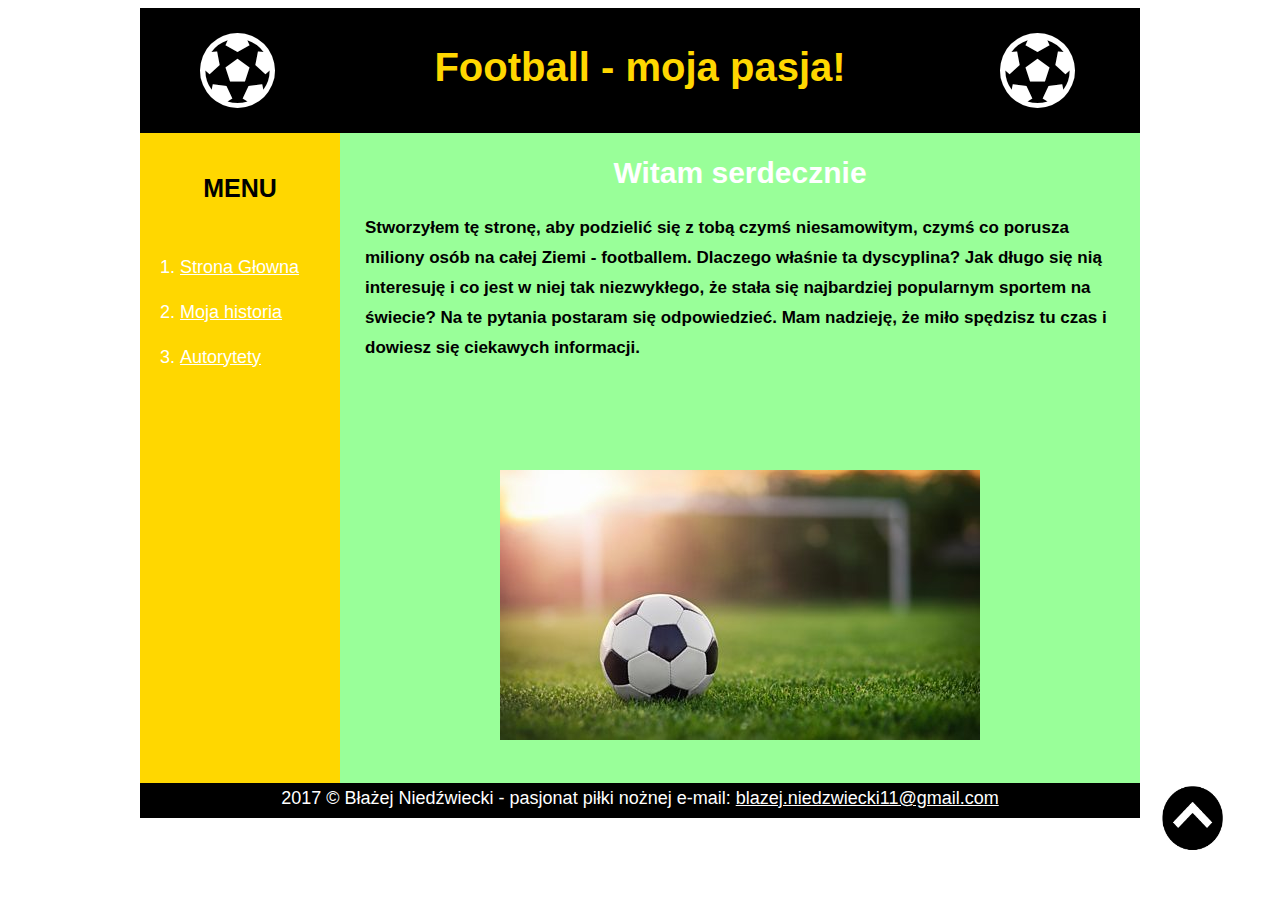
<file: Moje hobby/index.html>
<!DOCTYPE HTML>
<html lang="pl">

<head>
<meta charset="utf-8"/>
<title>FOOTBALL - coś pięknego!</title>
<meta name="desription" content="Zapraszam Cię na stronę poświęconą pięknu footballu. Dowiesz się tu wielu ciekawych informacji na temat tego wspaniałego sportu." />
<meta name="keywords" content="football,sport,piekno,piękny,wspaniały,fascynujący,ekscytujący,bramka,gol,piłkarze,emocje,historie,kluby piłkarskie,kibice"/>
<meta http-equiv="X-UA-Compatible" content="IE=edge,chrome=1"/>	

<link rel="stylesheet" type="text/css" href="css/fontello.css">

<link rel="stylesheet" type="text/css" href="style.css">
</head>

<body>

<a name="top"><div id="container"></a>
	<div id="pilka"><i class="icon-soccer-ball"></i></div>
	<div id="naglowek">
		<h1>Football - moja pasja!</h1>
	</div>
	<div id="pilka"><i class="icon-soccer-ball"></i></div>
	<div id="menu">
		<h4>MENU</h4>
		<ol>
			<li><a class="link" href="index.html">Strona Głowna</a></li>
			<li><a class="link" href="historia.html">Moja historia</a>
				<ul>
					<li><a class="link" href="historia.html" title="first_steps" >Pierwsze kroki</a></li>
					<li><a class="link" href="historia.html" title="achievements">Osiągnięcia</a></li>
				</ul>
			</li>
			<li><a class="link" href="autorytety.html">Autorytety</a></li>
		</ol>
	</div>

	<div id="tresc">
		<center><h2>Witam serdecznie</h2></center>
		<p>Stworzyłem tę stronę, aby podzielić się z tobą czymś niesamowitym, czymś co porusza miliony osób na całej Ziemi - footballem. Dlaczego właśnie ta dyscyplina? Jak długo się nią interesuję i co jest w niej tak niezwykłego, że stała się najbardziej popularnym sportem na świecie? Na te pytania postaram się odpowiedzieć. Mam nadzieję, że miło spędzisz tu czas i dowiesz się ciekawych informacji.</p>
		<br/><br/><br/>
		<center><img src="obrazy/glowna.jpg"/></center>

	</div>
	<div id="stopka">
		2017 &copy; Błażej Niedźwiecki - pasjonat piłki nożnej  e-mail: <a class="link" href="mailto: blazej.niedzwiecki11@gmail.com">blazej.niedzwiecki11@gmail.com</a>
	</div>

	<a href="#top"><img class="scroll_up" src="obrazy/up-arrow.jpg"/></a>

</div>
	
	
	
</body>


</html>
</file>
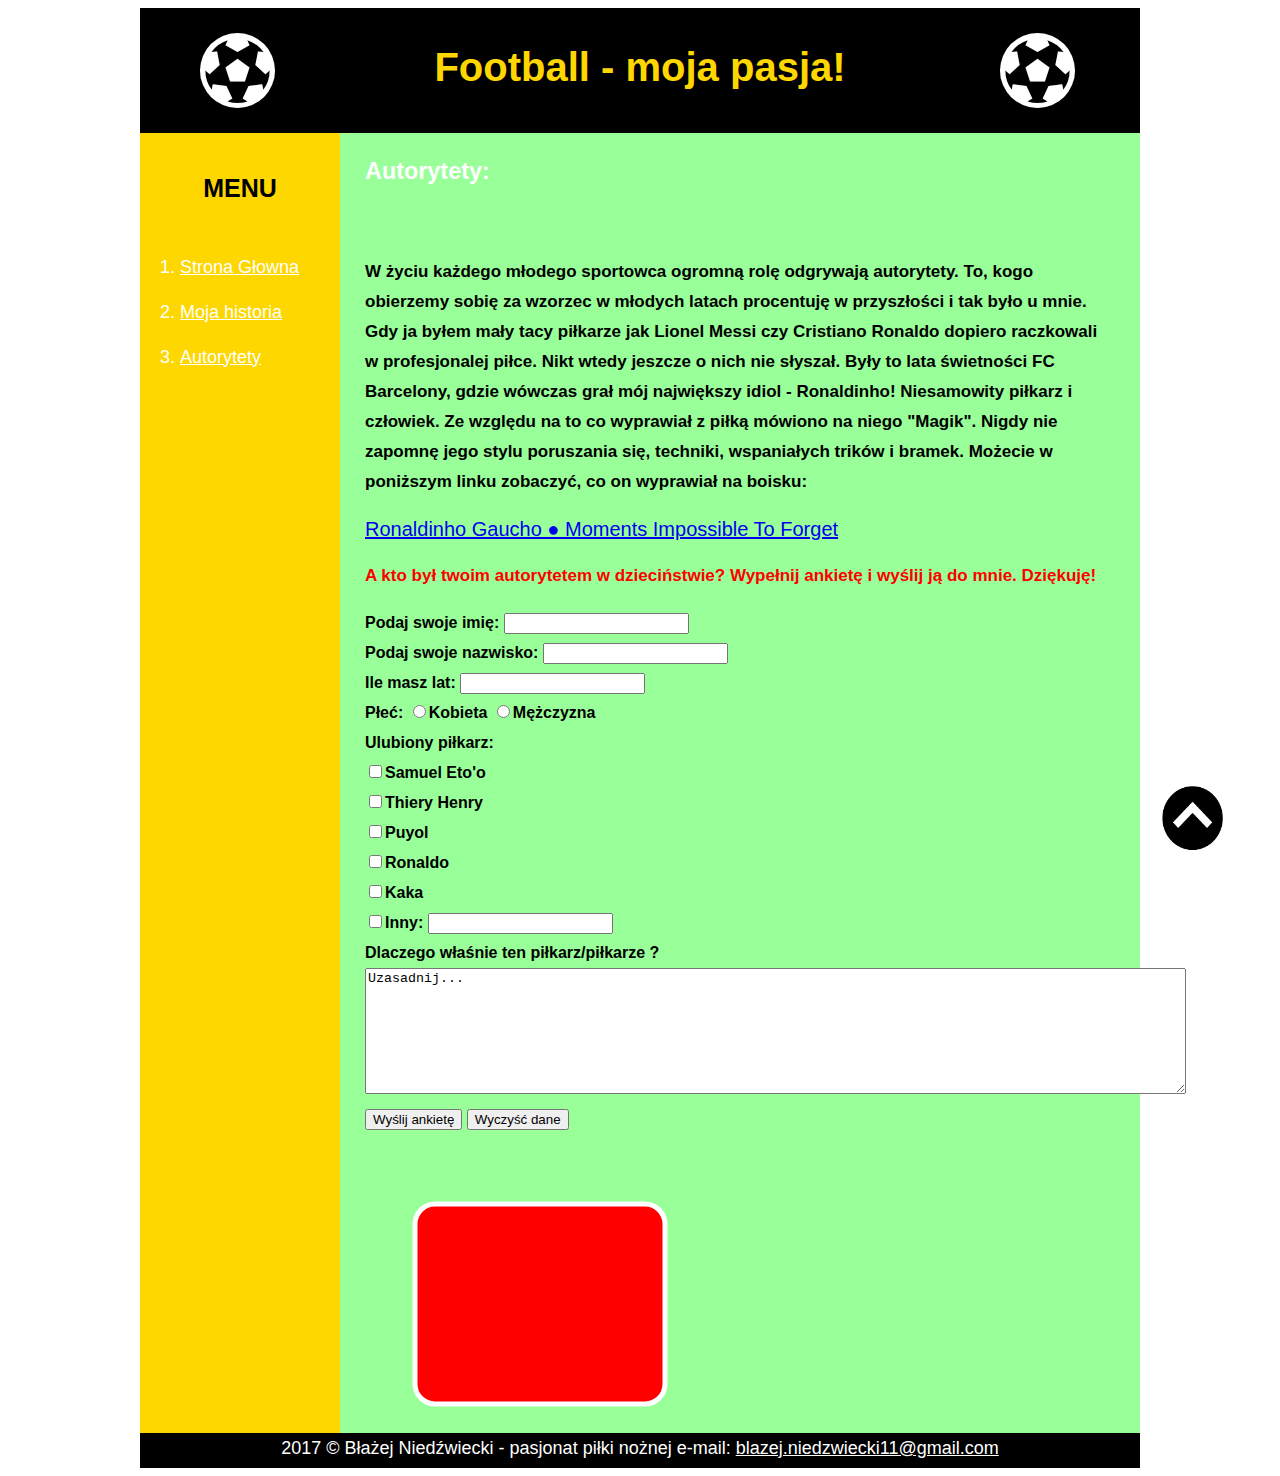
<file: Moje hobby/autorytety.html>
<!DOCTYPE HTML>
<html lang="pl">

<head>
<meta charset="utf-8"/>
<title>FOOTBALL - coś pięknego!</title>
<meta name="desription" content="Zapraszam Cię na stronę poświęconą pięknu footballu. Dowiesz się tu wielu ciekawych informacji na temat tego wspaniałego sportu." />
<meta name="keywords" content="football,sport,piekno,piękny,wspaniały,fascynujący,ekscytujący,bramka,gol,piłkarze,emocje,historie,kluby piłkarskie,kibice"/>
<meta http-equiv="X-UA-Compatible" content="IE=edge,chrome=1"/>	

<link rel="stylesheet" type="text/css" href="css/fontello.css">

<link rel="stylesheet" type="text/css" href="style.css">
</head>

<body>

<a name="top"><div id="container"></a>
	<div id="pilka"><i class="icon-soccer-ball"></i></div>
	<div id="naglowek">
		<h1>Football - moja pasja!</h1>
	</div>
	<div id="pilka"><i class="icon-soccer-ball"></i></div>
	<div id="menu" style="height: 1300px;">
		<h4>MENU</h4>
		<ol>
			<li><a class="link" href="index.html">Strona Głowna</a></li>
			<li><a class="link" href="historia.html">Moja historia</a>
				<ul>
					<li><a class="link" href="historia.html" title="first_steps">Pierwsze kroki</a></li>
					<li><a class="link" href="historia.html" title="achievements">Osiągnięcia</a></li>
				</ul>
			</li>
			<li><a class="link" href="autorytety.html">Autorytety</a></li>
		</ol>
	</div>

	<div id="tresc" style="height: 1300px;">
		<h3>Autorytety:</h3>
		<br/>
		<p>W życiu każdego młodego sportowca ogromną rolę odgrywają autorytety. To, kogo obierzemy sobię za wzorzec w młodych latach procentuję w przyszłości i tak było u mnie. Gdy ja byłem mały tacy piłkarze jak Lionel Messi czy Cristiano Ronaldo dopiero raczkowali w profesjonalej piłce. Nikt wtedy jeszcze o nich nie słyszał. Były to lata świetności FC Barcelony, gdzie wówczas grał mój największy idiol - Ronaldinho! Niesamowity piłkarz i człowiek. Ze względu na to co wyprawiał z piłką mówiono na niego "Magik". Nigdy nie zapomnę jego stylu poruszania się, techniki, wspaniałych trików i bramek. Możecie w poniższym linku zobaczyć, co on wyprawiał na boisku:</p>

		<a target="_blank" href="https://www.youtube.com/watch?v=Cnj64DsO8T8">Ronaldinho Gaucho ● Moments Impossible To Forget</a>

		<p style="color: red">A kto był twoim autorytetem w dzieciństwie? Wypełnij ankietę i wyślij ją do mnie. Dziękuję!</p>

		<form action="mailto: blazej.niedzwiecki11@gmail.com" method="post" enctype="text/plain">
			Podaj swoje imię: <input name="Imię" /><br />
			Podaj swoje nazwisko: <input name="Nazwisko" /><br/>
			Ile masz lat: <input name="Wiek"/><br/>
			Płeć: <input type="radio" name="Płeć" value="Kobieta" />Kobieta
			<input type="radio" name="Płeć" value="Mężczyzna" />Mężczyzna
			<br/>
			Ulubiony piłkarz:<br/>
			<input type="checkbox" name="pilkarz" value="Samuel Eto'o" />Samuel Eto'o<br />
			<input type="checkbox" name="pilkarz" value="Thery Henry" />Thiery Henry<br />
			<input type="checkbox" name="pilkarz" value="Puyol" />Puyol<br />
			<input type="checkbox" name="pilkarz" value="Ronaldo" />Ronaldo<br />
			<input type="checkbox" name="pilkarz" value="Kaka" />Kaka<br />
			<input type="checkbox" name="pilkarz" value="Inna" />Inny: 
			<input name="pilkarz" /><br/>
			Dlaczego właśnie ten piłkarz/piłkarze ?<br/>
			<textarea name="Komentarz" cols="100" rows="8">Uzasadnij...</textarea><br/>
			<input type="submit" value="Wyślij ankietę" />
			<input type="reset" value="Wyczyść dane" />
		</form>

	<svg width="100%" height="300px">
            <rect x="50" y="20" rx="20" ry="20" width="250" height="200" stroke="white" stroke-width="5px" fill="red" transform="translate(0,50)">
                <animate attributeName="x" from="50" to="800" dur="3s"  begin="click"/>
            </rect>
        </svg>

	</div>

	<div id="stopka">
		2017 &copy; Błażej Niedźwiecki - pasjonat piłki nożnej  e-mail: <a class="link" href="mailto: blazej.niedzwiecki11@gmail.com">blazej.niedzwiecki11@gmail.com</a>
	</div>

	<a href="#top"><img class="scroll_up" src="obrazy/up-arrow.jpg"/></a>

</div>
	
	
	
</body>


</html>
</file>
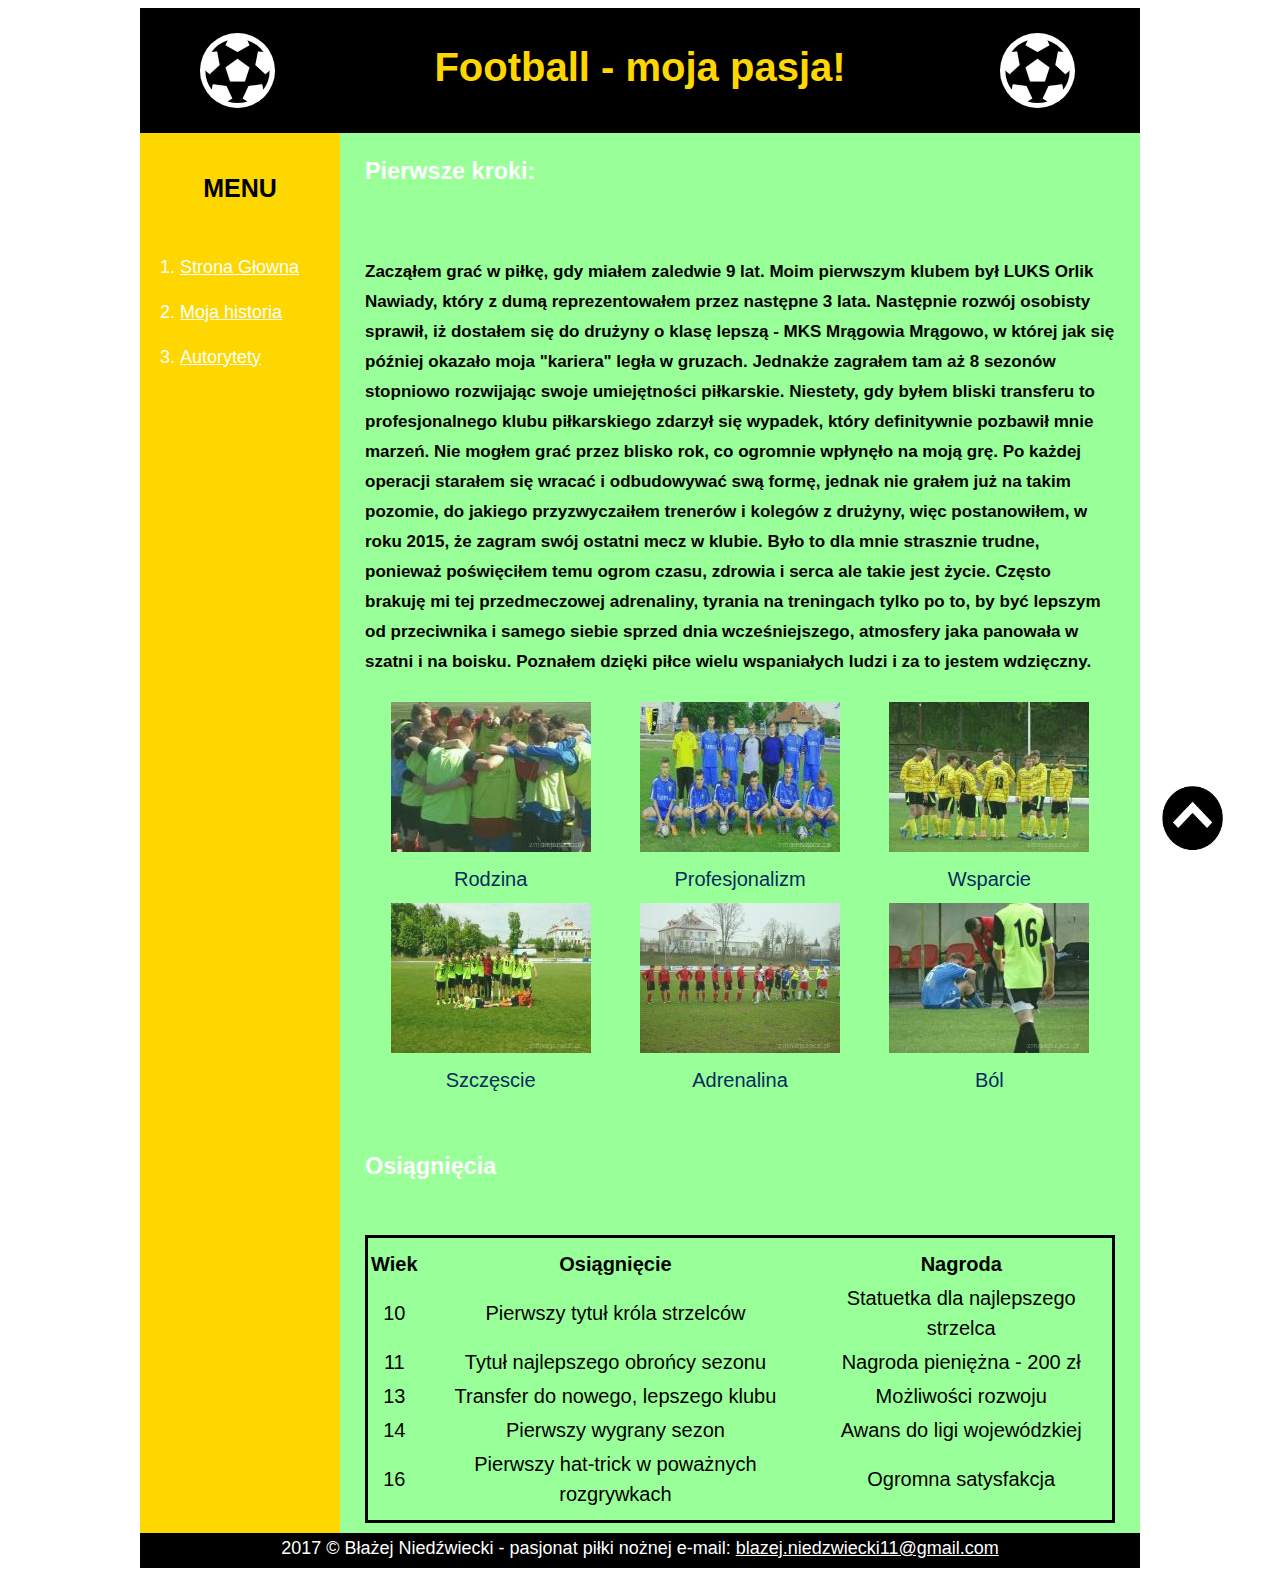
<file: Moje hobby/historia.html>
<!DOCTYPE HTML>
<html lang="pl">

<head>
<meta charset="utf-8"/>
<title>FOOTBALL - coś pięknego!</title>
<meta name="desription" content="Zapraszam Cię na stronę poświęconą pięknu footballu. Dowiesz się tu wielu ciekawych informacji na temat tego wspaniałego sportu." />
<meta name="keywords" content="football,sport,piekno,piękny,wspaniały,fascynujący,ekscytujący,bramka,gol,piłkarze,emocje,historie,kluby piłkarskie,kibice"/>
<meta http-equiv="X-UA-Compatible" content="IE=edge,chrome=1"/>	

<link rel="stylesheet" type="text/css" href="css/fontello.css">

<link rel="stylesheet" type="text/css" href="style.css">
</head>

<body>

<a name="top"><div id="container"></a>
	<div id="pilka"><i class="icon-soccer-ball"></i></div>
	<div id="naglowek">
		<h1>Football - moja pasja!</h1>
	</div>
	<div id="pilka"><i class="icon-soccer-ball"></i></div>
	<div id="menu" style="height: 1400px;">
		<h4>MENU</h4>
		<ol>
			<li><a class="link" href="index.html">Strona Głowna</a></li>
			<li><a class="link" href="historia.html">Moja historia</a>
				<ul>
					<li><a class="link" href="#first_steps">Pierwsze kroki</a></li>
					<li><a class="link" href="#achievements">Osiągnięcia</a></li>
				</ul>
			</li>
			<li><a class="link" href="autorytety.html">Autorytety</a></li>
		</ol>
	</div>

	<div id="tresc" style="height: 1400px;">
			<a name="first_steps"><h3>Pierwsze kroki:</h3></a>
			<br/>
			<p> Zacząłem grać w piłkę, gdy miałem zaledwie 9 lat. Moim pierwszym klubem był LUKS Orlik Nawiady, który z dumą reprezentowałem przez następne 3 lata. Następnie rozwój osobisty sprawił, iż dostałem się do drużyny o klasę lepszą - MKS Mrągowia Mrągowo, w której jak się później okazało moja "kariera" legła w gruzach. Jednakże zagrałem tam aż 8 sezonów stopniowo rozwijając swoje umiejętności piłkarskie. Niestety, gdy byłem bliski transferu to profesjonalnego klubu piłkarskiego zdarzył się wypadek, który definitywnie pozbawił mnie marzeń. Nie mogłem grać przez blisko rok, co ogromnie wpłynęło na moją grę. Po każdej operacji starałem się wracać i odbudowywać swą formę, jednak nie grałem już na takim pozomie, do jakiego przyzwyczaiłem trenerów i kolegów z drużyny, więc postanowiłem, w roku 2015, że zagram swój ostatni mecz w klubie. Było to dla mnie strasznie trudne, ponieważ poświęciłem temu ogrom czasu, zdrowia i serca ale takie jest życie. Często brakuję mi tej przedmeczowej adrenaliny, tyrania na treningach tylko po to, by być lepszym od przeciwnika i samego siebie sprzed dnia wcześniejszego, atmosfery jaka panowała w szatni i na boisku. Poznałem dzięki piłce wielu wspaniałych ludzi i za to jestem wdzięczny.</p>

			<table class="galeria" style="width: 750px; text-align: center; color: #042C5E">
				<tr>
					<td><a href="obrazy/ekipa_1.jpg" target="_blank"><img src="obrazy/ekipa_1_mini.jpg" alt="MKS Mrągowia Mrągowo - 2013" title="MKS Mrągowia Mrągowo - 2013"/></a>
					</td>
					<td><a href="obrazy/ekipa_2.jpg" target="_blank"><img src="obrazy/ekipa_2_mini.jpg" alt="MKS Mrągowia Mrągowo - 2015" title="MKS Mrągowia Mrągowo - 2015"/></a>
					</td>
					<td><a href="obrazy/mks.jpg" target="_blank"><img src="obrazy/mks_mini.jpg" alt="MKS Mrągowia Mrągowo - 2015"/></a>
					</td>
				</tr>
				<tr style="height:30px">
					<td>Rodzina</td>
					<td>Profesjonalizm</td>
					<td>Wsparcie</td>
				</tr>
				<tr>
					<td><a href="obrazy/mks2.jpg" target="_blank"><img src="obrazy/mks2_mini.jpg" alt="MKS Mrągowia Mrągowo - 2014" title="MKS Mrągowia Mrągowo - 2014"/></a>
					</td>
					<td><a href="obrazy/mks3.jpg" target="_blank"><img src="obrazy/mks3_mini.jpg" alt="MKS Mrągowia Mrągowo - 2012" title="MKS Mrągowia Mrągowo - 2012"/></a>
					<td><a href="obrazy/bol.jpg" target="_blank"><img src="obrazy/bol_mini.jpg" alt="MKS Mrągowia Mrągowo - 2015" title="MKS Mrągowia Mrągowo - 2015"/></a>
				</tr>
				<tr style="height:30px">
					<td>Szczęscie</td>
					<td>Adrenalina</td>
					<td>Ból</td>
				</tr>

			</table>
			<br/>
			<a name="achievements"><h3>Osiągnięcia</h3></a>
			<br/>
			<table class="osiagi">
				<tr>
					<th>   Wiek   </th>
					<th>Osiągnięcie</th>
					<th>Nagroda</th>
				</tr>
				<tr>
					<td>10</td>
					<td>Pierwszy tytuł króla strzelców</td>
					<td>Statuetka dla najlepszego strzelca</td>	
				</tr>

				<tr>
					<td>11</td>
					<td>Tytuł najlepszego obrońcy sezonu</td>
					<td>Nagroda pieniężna - 200 zł</td>	
				</tr>
				<tr>
					<td>13</td>
					<td>Transfer do nowego, lepszego klubu</td>
					<td>Możliwości rozwoju</td>	
				</tr>
				<tr>
					<td>14</td>
					<td>Pierwszy wygrany sezon</td>
					<td>Awans do ligi wojewódzkiej</td>	
				</tr>
				<tr>
					<td>16</td>
					<td>Pierwszy hat-trick w poważnych rozgrywkach</td>
					<td>Ogromna satysfakcja</td>	
				</tr>
			</table>

	</div>

	<div id="stopka">
		2017 &copy; Błażej Niedźwiecki - pasjonat piłki nożnej  e-mail: <a class="link" href="mailto: blazej.niedzwiecki11@gmail.com">blazej.niedzwiecki11@gmail.com</a>
	</div>

	<a href="#top"><img class="scroll_up" src="obrazy/up-arrow.jpg"/></a>

</div>
</body>


</html>
</file>
<file: Moje hobby/css/fontello.css>
@font-face {
  font-family: 'fontello';
  src: url('../font/fontello.eot?35282389');
  src: url('../font/fontello.eot?35282389#iefix') format('embedded-opentype'),
       url('../font/fontello.woff2?35282389') format('woff2'),
       url('../font/fontello.woff?35282389') format('woff'),
       url('../font/fontello.ttf?35282389') format('truetype'),
       url('../font/fontello.svg?35282389#fontello') format('svg');
  font-weight: normal;
  font-style: normal;
}
/* Chrome hack: SVG is rendered more smooth in Windozze. 100% magic, uncomment if you need it. */
/* Note, that will break hinting! In other OS-es font will be not as sharp as it could be */
/*
@media screen and (-webkit-min-device-pixel-ratio:0) {
  @font-face {
    font-family: 'fontello';
    src: url('../font/fontello.svg?35282389#fontello') format('svg');
  }
}
*/
 
 [class^="icon-"]:before, [class*=" icon-"]:before {
  font-family: "fontello";
  font-style: normal;
  font-weight: normal;
  speak: none;
 
  display: inline-block;
  text-decoration: inherit;
  width: 1em;
  margin-right: .2em;
  text-align: center;
  /* opacity: .8; */
 
  /* For safety - reset parent styles, that can break glyph codes*/
  font-variant: normal;
  text-transform: none;
 
  /* fix buttons height, for twitter bootstrap */
  line-height: 1em;
 
  /* Animation center compensation - margins should be symmetric */
  /* remove if not needed */
  margin-left: .2em;
 
  /* you can be more comfortable with increased icons size */
  /* font-size: 120%; */
 
  /* Font smoothing. That was taken from TWBS */
  -webkit-font-smoothing: antialiased;
  -moz-osx-font-smoothing: grayscale;
 
  /* Uncomment for 3D effect */
  /* text-shadow: 1px 1px 1px rgba(127, 127, 127, 0.3); */
}
 
.icon-soccer-ball:before { content: '\f1e3'; font-size: 75px; margin-top:25px; margin-left: 60px;} /* '' */
</file>
<file: Moje hobby/style.css>
body
{
	background-color: white;
	color: white; 
	font-family: 'Lato', sans-serif;
	font-size: 20px;
}

#container
{
	width:1000px;
	margin-right: auto;
	margin-left: auto;
}

#naglowek
{
	float:left;
	width:540px;
	height: 105px;
	background-color: black;
	padding-top: 10px;
	padding-bottom: 10px;
	padding-right: 30px;
	padding-left: 30px;
	text-align: center;
	color: gold;
}

#menu
{
	clear:both;
	width:200px;
	height: 650px;
	background-color: gold;
	float:left;
	line-height: 250%;
	font-size: 18px;
}

#tresc
{
	width:750px;
	height: 650px;
	background-color: #99FF99;
	float:left;
	padding-right: 25px;
	padding-left: 25px;
	line-height: 150%;
}

#stopka
{
	clear:both;
	width: 1000px;
	height: 30px;
	background-color: black;
	font-size: 18px;
	text-align: center;
	padding-top: 5px;
}

#pilka
{
	float:left;
	width:200px;
	height: 125px;
	background-color: black;
	
}

a.link
{
	color:#ffffff;
	text-decoration: underline;
}

h4
{
	text-align: center;
	color: black;
	font-size: 25px;
}

p
{
	font-weight: 600;
	color: black;
	font-size: 17px;
}

.scroll_up
{
	width:75px;
	height: 64px;
	position: fixed;
	right: 50px;
	bottom: 50px;
	text-decoration: none;
	}

.galeria img
{
	margin-top: 5px;
	margin-right: 10px;
	margin-left: 10px;
	opacity : 0.85;
}

.galeria img:hover
{
	opacity: 1;
}

ol > li > ul
{
	display: none;
}

ol > li:hover > ul
{
	display: block;
}

.osiagi
{
	border:solid;
	border-color: black;
	color: black;
	text-align: center;
	padding-top: 8px;
	padding-bottom: 8px;
}

form
{
	color: black;
	font-weight: 600;
	font-size: 16px;
}
</file>
